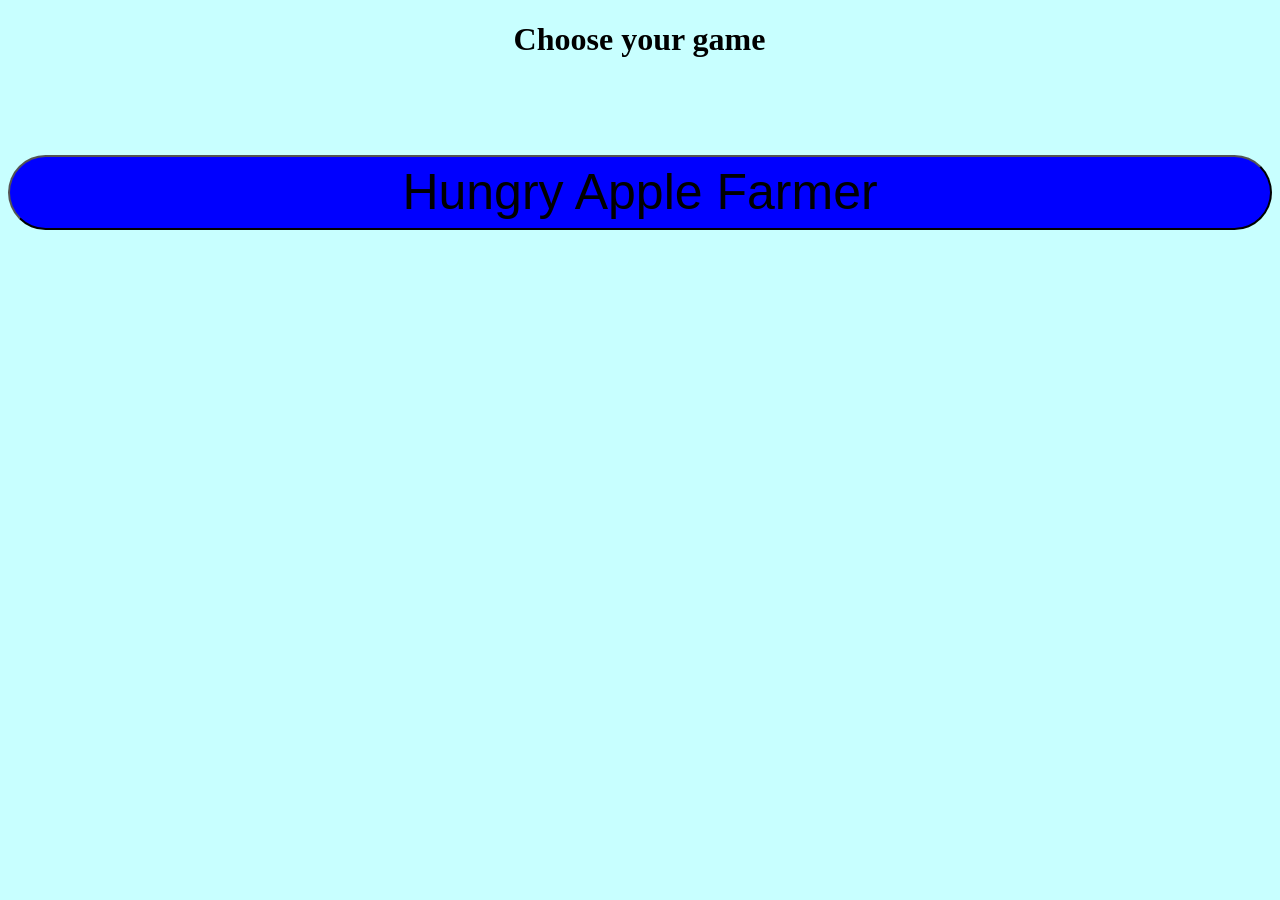
<file: index.html>
<!DOCTYPE html>
<html>
  <head>
    <meta name="viewport" content="width=device-width, initial-scale=1.0">
  <title> canvas </title>
    <style>
      html{
      background-color:rgba(200,255,255,1);
      }
      h1{
     text-indent:40%;
      }
      .list{
    text-indent:32%;   
      }
      button{
	    margin-top:75px;
        width:100%;
        height:75px;
        background-color:blue;
        border-radius:50px;
		font-size:50px;
      }
	  
	 button:hover {
	  background-color: limegreen;
	  }
    </style>
    </head>
  <body>
<h1>Choose your game</h1>
<a href="levels.html"><button> Hungry Apple Farmer </button></a>
	  <a href="other.html><button> Punaby : about</button></a>"
  </body>
</html>
</file>
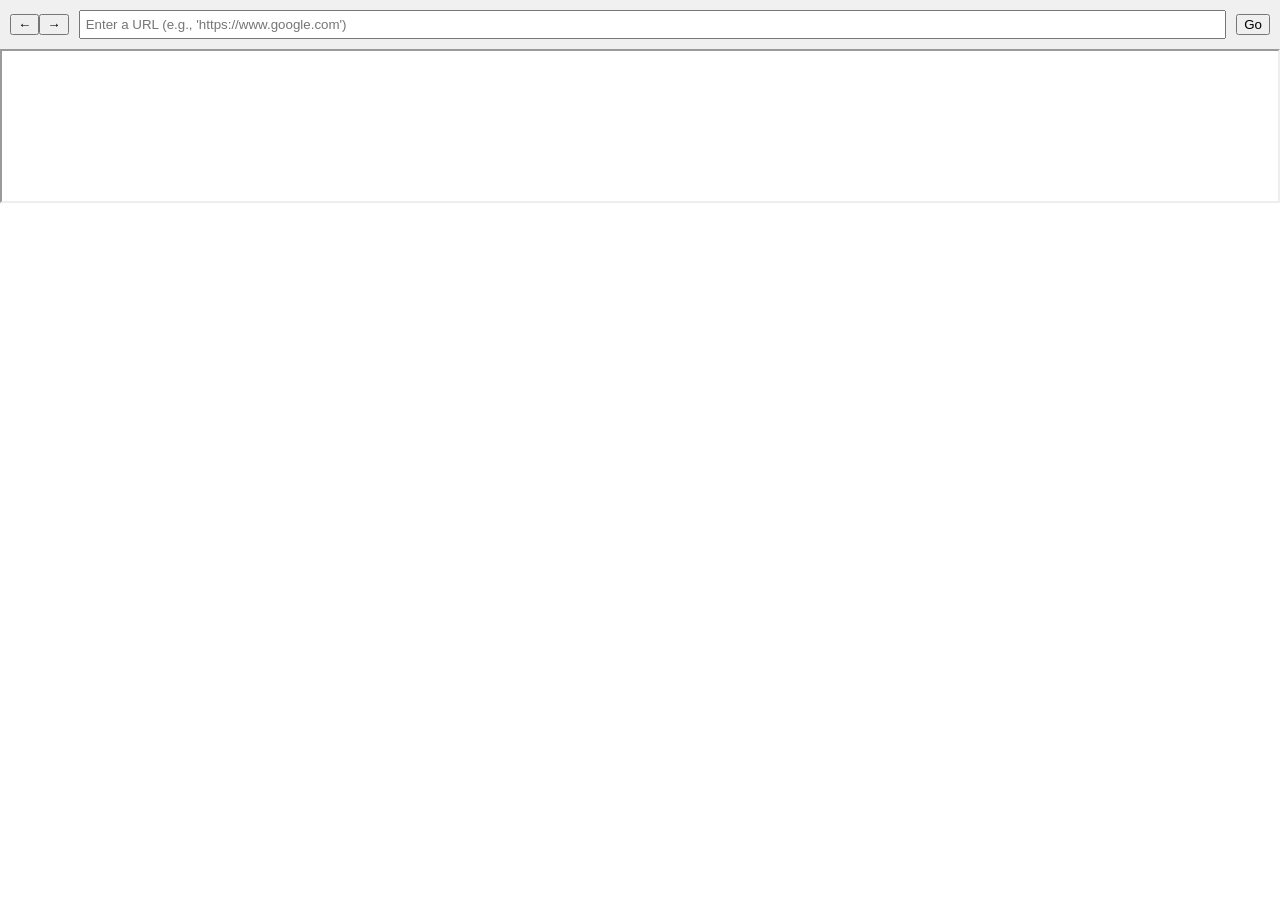
<file: again.html>
<!DOCTYPE html>
<html lang="en">
<head>
    <meta charset="UTF-8">
    <meta name="viewport" content="width=device-width, initial-scale=1.0">
    <title>My Simple Browser Page</title>
    <link rel="stylesheet" href="style.css">
</head>
<body>
    <div class="browser-container">
        <div class="address-bar-container">
            <button id="back-btn">←</button>
            <button id="forward-btn">→</button>
            <input type="text" id="url-input" placeholder="Enter a URL (e.g., 'https://www.google.com')" />
            <button id="go-btn">Go</button>
        </div>
        <iframe id="web-frame" src="https://github.com"></iframe>
    </div>
    <script src="f.js"></script>
</body>
</html>
</file>
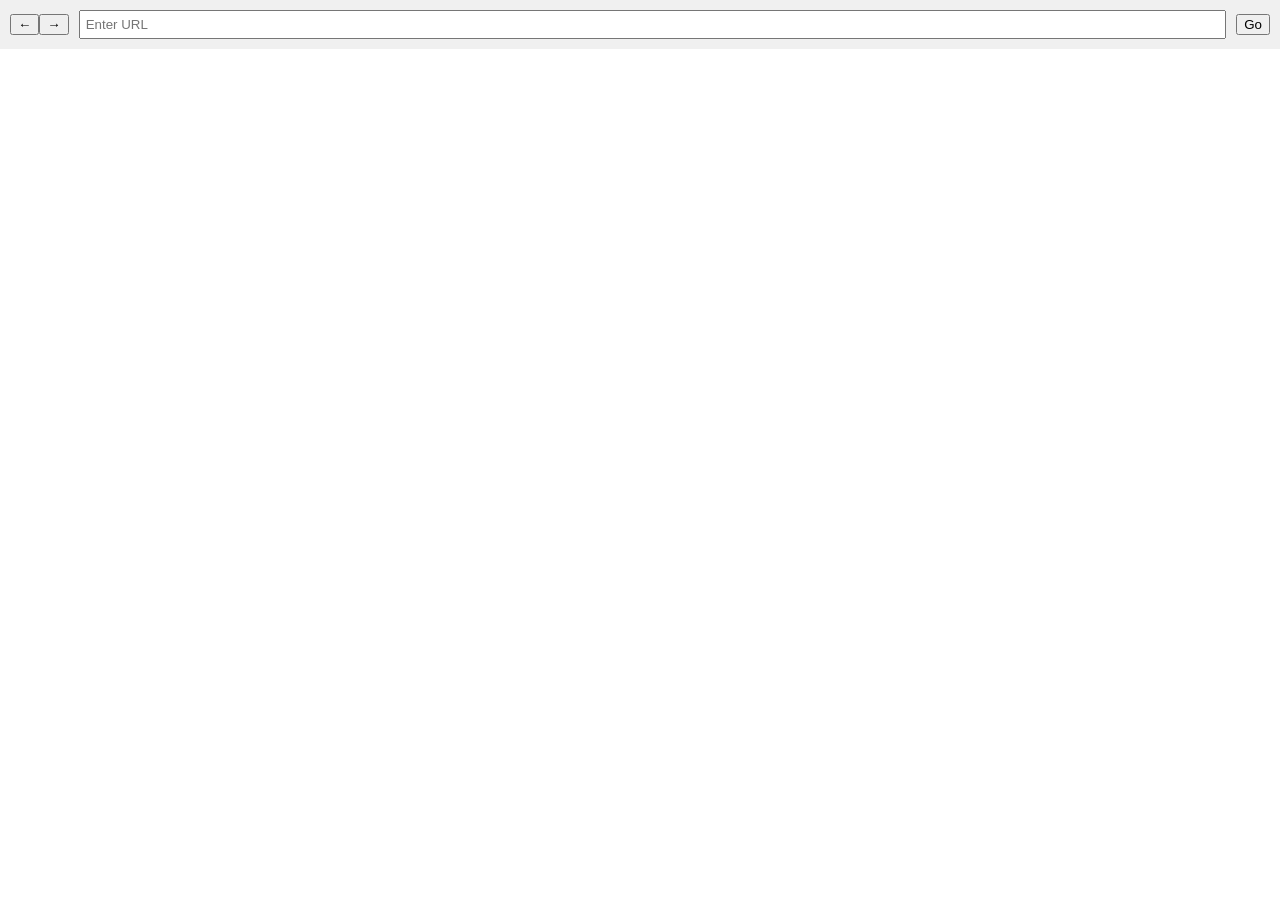
<file: then.html>
<!DOCTYPE html>
<html>
<head>
  <meta charset="UTF-8">
  <title>My Simple Browser</title>
  <link rel="stylesheet" href="style.css">
</head>
<body>
  <div class="browser-container">
    <div class="address-bar-container">
      <button id="back-btn">←</button>
      <button id="forward-btn">→</button>
      <input type="text" id="url-input" placeholder="Enter URL">
      <button id="go-btn">Go</button>
    </div>
    <webview id="web-view" src="https://electronjs.org/" class="web-content"></webview>
  </div>
  <script src="renderer.js"></script>
</body>
</html>
</file>
<file: style.css>
/* style.css */
* {
  box-sizing: border-box;
}

body {
  margin: 0;
  padding: 0;
  font-family: sans-serif;
  overflow: hidden;
}

.browser-container {
  display: flex;
  flex-direction: column;
  height: 100vh;
}

.address-bar-container {
  display: flex;
  align-items: center;
  padding: 10px;
  background-color: #f0f0f0;
}

#url-input {
  flex-grow: 1;
  margin: 0 10px;
  padding: 5px;
}

#web-view {
  flex-grow: 1;
}
</file>
